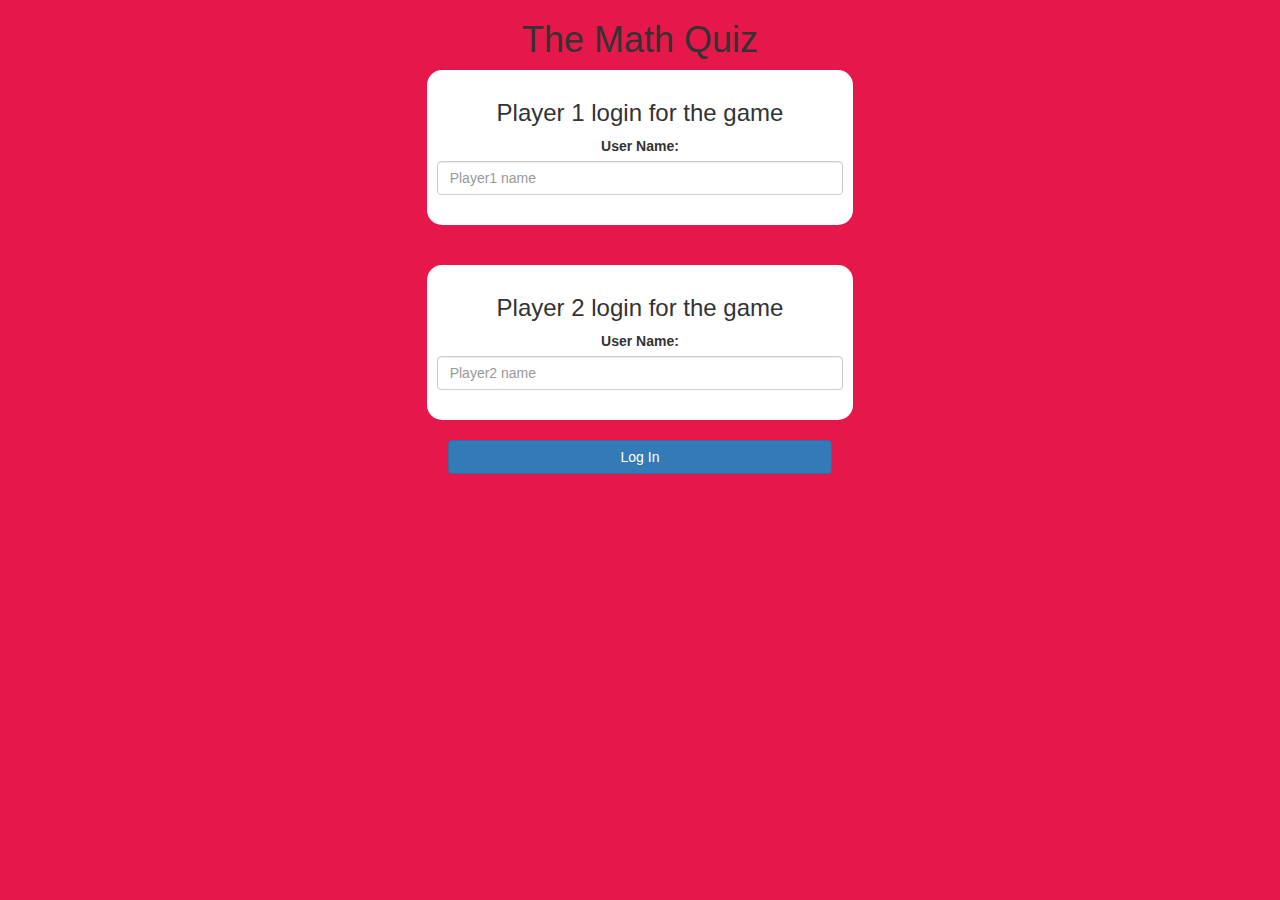
<file: index.html>
<!DOCTYPE html>
<html>
<head>
	<title>The Math Quiz</title>

<meta name="viewport" content="width=device-width, initial-scale=1">
<link rel="stylesheet" href="https://maxcdn.bootstrapcdn.com/bootstrap/3.4.0/css/bootstrap.min.css">
<script src="https://ajax.googleapis.com/ajax/libs/jquery/3.4.1/jquery.min.js"></script>
<script src="https://maxcdn.bootstrapcdn.com/bootstrap/3.4.0/js/bootstrap.min.js"></script>

<link rel="stylesheet" type="text/css" href="game.css">

<script src="game_login.js"></script>
</head>
<body>
<center>
<h1>The Math Quiz</h1>
<div class="col-lg-4 col-sm-8 col-xs-11 login_div1">
	<h3>Player 1 login for the game </h3>
	<label>User Name:</label>
	<input type="text" id="player1_name_input" class="form-control" placeholder="Player1 name">
	<br>
</div><br><br>
<div class="col-lg-4 col-sm-8 col-xs-11 login_div2">
	<h3>Player 2 login for the game </h3>
	<label>User Name:</label>
	<input type="text" id="player2_name_input" class="form-control" placeholder="Player2 name">
	<br>
</div>
<br>
<button style="width:30%;" class="btn btn-primary" onclick="addUser()">Log In</button>
</center>
</body>
</html>
</file>
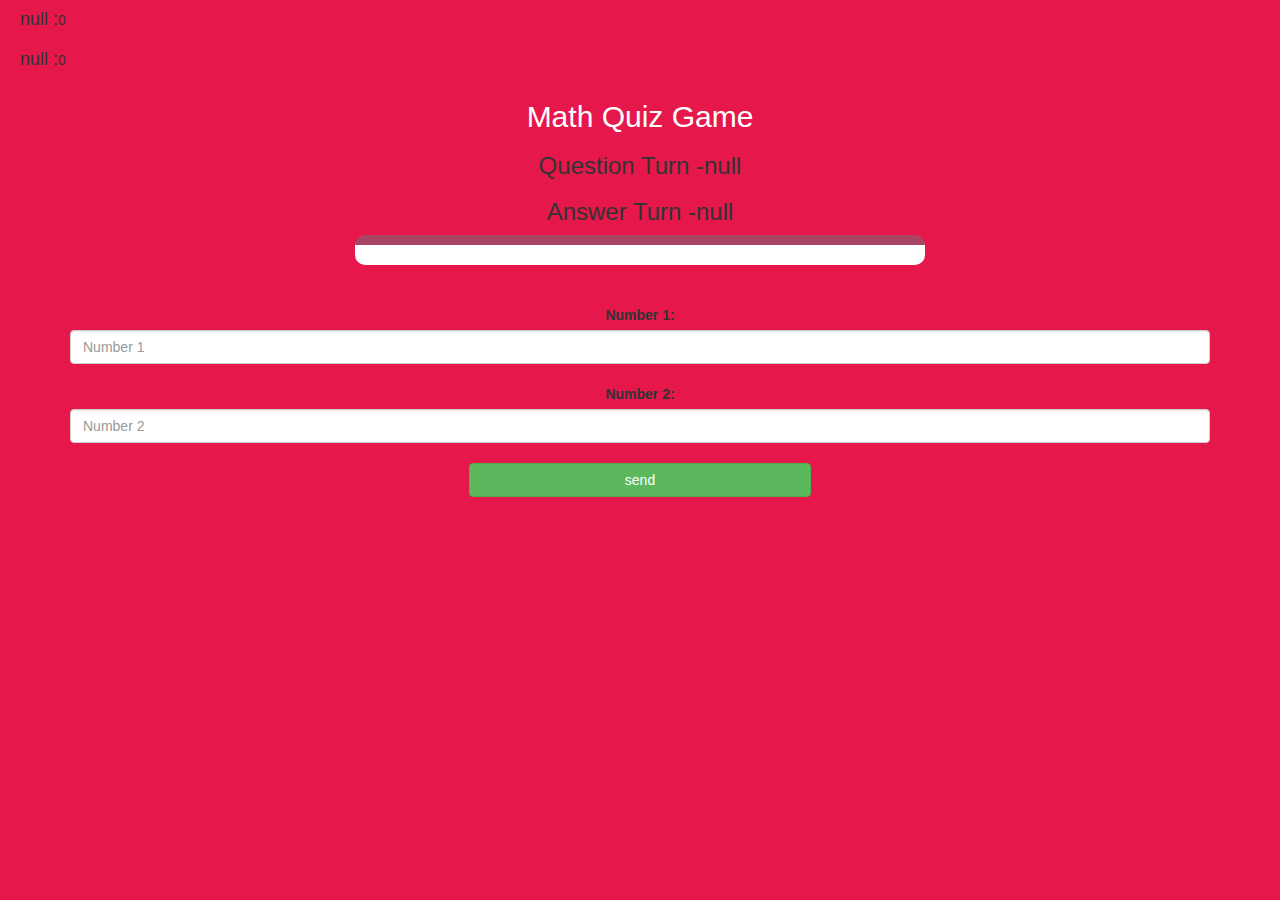
<file: game_page.html>
<!DOCTYPE html>
<html>
<head>
	<title>Math Quiz</title>

<meta name="viewport" content="width=device-width, initial-scale=1">
<link rel="stylesheet" href="https://maxcdn.bootstrapcdn.com/bootstrap/3.4.0/css/bootstrap.min.css">
<script src="https://ajax.googleapis.com/ajax/libs/jquery/3.4.1/jquery.min.js"></script>
<script src="https://maxcdn.bootstrapcdn.com/bootstrap/3.4.0/js/bootstrap.min.js"></script>

<link rel="stylesheet" type="text/css" href="game.css">
</head>
<body>
<h4 id="player1_name"></h4><span id="player1_score"></span>
<br>
<h4 id="player2_name"></h4><span id="player2_score"></span>
<br>
<div class="container">
	<center>
		<h2 style="color: white;">Math Quiz Game</h2>
     <h3 id="player_question"></h3>
	 <h3 id="player_answer"></h3>
	 <div id="output" class="col-lg-6"></div>
		<br>
		<br>
	   <label>Number 1:</label>
      <input type="text" id="number1" class="form-control" placeholder="Number 1">
		<br>
		<label>Number 2:</label>
		<input type="text" id="number2" class="form-control" placeholder="Number 2">
		  <br>
      <button onclick="send()" class="btn btn-success" style="width:30%">send</button>
	</center>
</div>

<script src="game_page.js"></script>
</body>
</html>
</file>
<file: game.css>
body
{
	background: rgb(230, 24, 75);
}

	.login_div1 , .login_div2
	{
		background: white;
		padding: 10px;
		float: none;
		border-radius: 15px;
	}


#player1_name , #player2_name
{
	display: inline-block;
	margin-left: 20px;
}
#word
{
	width: 60%;
}
#word_display
{
	letter-spacing: 5px;
}
#output
{
background: white;
border-radius: 10px;
border-top: 10px solid #AA4465;
padding: 10px;
float: none;
text-align: left;
}
</file>
